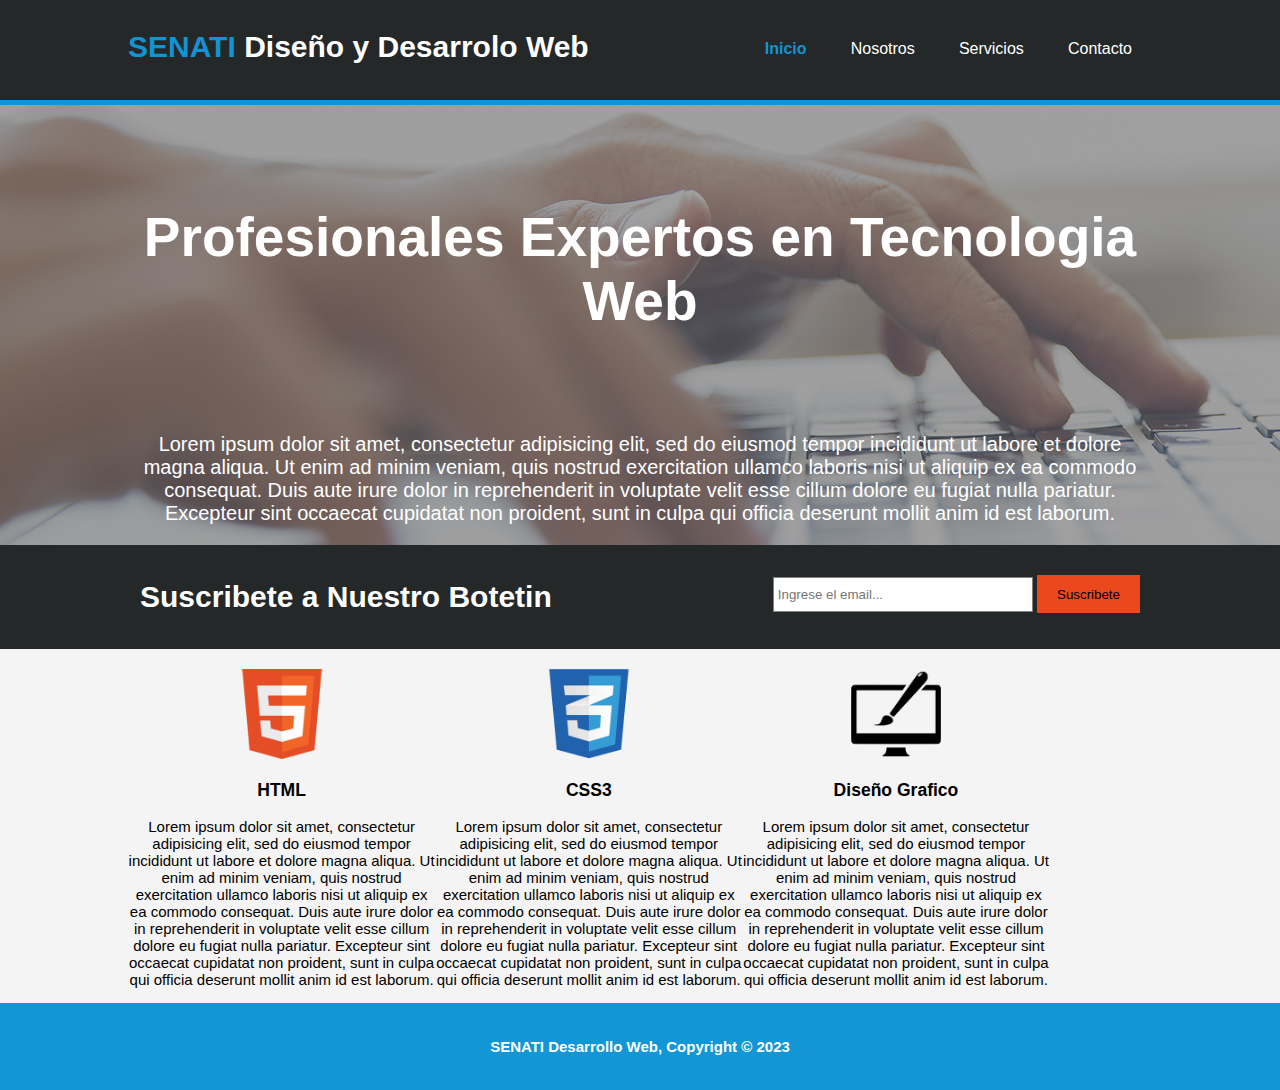
<file: Index.html>
<!DOCTYPE html>
<html>
<head>
	<meta charset="utf-8">
    <link rel="stylesheet" type="text/css" href="css/estilos.css">
	<meta name="viewport" content="width=device-width, initial-scale=1">
	<title>Senati-Ingeneria de Sotware con IA</title>
</head>
<body>
	<header>
		<div class="contenedor">
             <div id="marca">
             	<h1><span class="resaltado">SENATI</span> Diseño y Desarrolo Web</h1>
             </div>	
             <nav>             	
                  <ul>
                   	   <li class="actual"><a href="index.html">Inicio</a></li>
                   	   <li><a href="Nosotros.html">Nosotros</a></li>
                   	   <li><a href="Servicios.html">Servicios</a></li>
                   	   <li><a href="Contacto.html">Contacto</a></li>
                  </ul>
            </nav>
         </div>			
    </header>
    <section id="cabecera">
    	<div class="contenedor">
    		<h1>Profesionales Expertos en Tecnologia Web</h1>
            <p>Lorem ipsum dolor sit amet, consectetur adipisicing elit, sed do eiusmod
            tempor incididunt ut labore et dolore magna aliqua. Ut enim ad minim veniam,
            quis nostrud exercitation ullamco laboris nisi ut aliquip ex ea commodo
            consequat. Duis aute irure dolor in reprehenderit in voluptate velit esse
            cillum dolore eu fugiat nulla pariatur. Excepteur sint occaecat cupidatat non
            proident, sunt in culpa qui officia deserunt mollit anim id est laborum.</p>
    	</div>
    </section>


    <section id="boletin">
        <div class="contenedor">
        	<h1>Suscribete a Nuestro Botetin</h1>
        	<form>
        		<input type="email" placeholder="Ingrese el email...">
                <button type="sublimet" class="boton1">Suscribete</button>
        	</form>	
        </div>
    </section>
    <section id="cajas">
    	<div class="contenedor">
    	<div class="caja">
        <img src="img/logo_html.png">
        <h3>HTML</h3>
        <p>Lorem ipsum dolor sit amet, consectetur adipisicing elit, sed do eiusmod
        tempor incididunt ut labore et dolore magna aliqua. Ut enim ad minim veniam,
        quis nostrud exercitation ullamco laboris nisi ut aliquip ex ea commodo
        consequat. Duis aute irure dolor in reprehenderit in voluptate velit esse
        cillum dolore eu fugiat nulla pariatur. Excepteur sint occaecat cupidatat non
        proident, sunt in culpa qui officia deserunt mollit anim id est laborum.</p>

        </div>
    	<div class="caja">
        <img src="img/logo_css.png">
        <h3>CSS3</h3>
        <p>Lorem ipsum dolor sit amet, consectetur adipisicing elit, sed do eiusmod
        tempor incididunt ut labore et dolore magna aliqua. Ut enim ad minim veniam,
        quis nostrud exercitation ullamco laboris nisi ut aliquip ex ea commodo
        consequat. Duis aute irure dolor in reprehenderit in voluptate velit esse
        cillum dolore eu fugiat nulla pariatur. Excepteur sint occaecat cupidatat non
        proident, sunt in culpa qui officia deserunt mollit anim id est laborum.</p>

        </div>              
    	<div class="caja">
        <img src="img/logo_brush.png">
        <h3>Diseño Grafico</h3>
        <p>Lorem ipsum dolor sit amet, consectetur adipisicing elit, sed do eiusmod
        tempor incididunt ut labore et dolore magna aliqua. Ut enim ad minim veniam,
        quis nostrud exercitation ullamco laboris nisi ut aliquip ex ea commodo
        consequat. Duis aute irure dolor in reprehenderit in voluptate velit esse
        cillum dolore eu fugiat nulla pariatur. Excepteur sint occaecat cupidatat non
        proident, sunt in culpa qui officia deserunt mollit anim id est laborum.</p>
   </div>   	
  </div>
</section>
<footer>
	  <p>SENATI Desarrollo Web, Copyright &copy; 2023</p>
</footer>
        

</body>
</html>
</file>
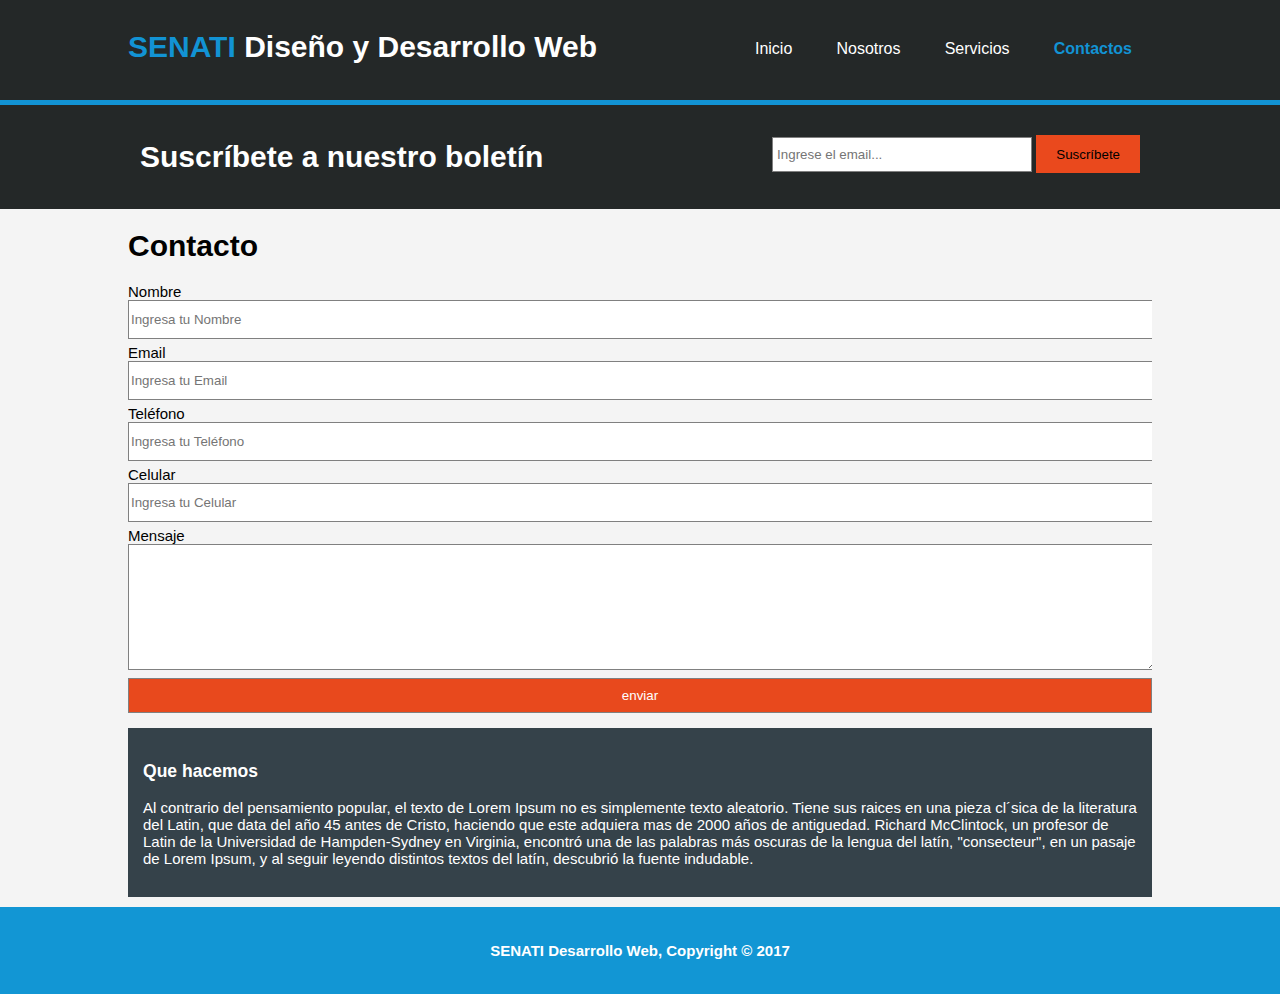
<file: contacto.html>
<!DOCTYPE html>
<html>
<head>
	<meta charset="utf-8">
	<title>.::SENATI - Desarrollo de Software::.</title>
	<link rel="stylesheet" type="text/css" href="css/estilos.css">
</head>
<body>
	<header>
		<div class="contenedor">
			<div id="marca">
				<h1><span class="resaltado">SENATI</span> Diseño y Desarrollo Web</h1>
			</div>
		
		<nav>
			<ul>
				<li ><a href="index.html">Inicio</a></li>
				<li ><a href="nosotros.html">Nosotros</a></li>
				<li><a href="servicios.html">Servicios</a></li>
				<li class="actual"><a href="contacto.html">Contactos</a></li>
			</ul>
		</nav>
		</div>
	</header>
	

	<section id="boletin">
		<div class="contenedor">
			<h1>Suscríbete a nuestro boletín</h1>
			<form>
				<input type="email" placeholder="Ingrese el email...">
				<button type="submit" class="boton1">Suscríbete</button>
			</form>
		</div>
	</section>
	
	<section id="main">
		<div class="contenedor">
			<article id="main-col">
			<h1>Contacto</h1>
			<form>
				<label>Nombre</label>
				<input type="text" name="nombre" placeholder="Ingresa tu Nombre">
				<br>
				<label>Email</label>
				<input type="text" name="email" placeholder="Ingresa tu Email">
				<br>
				<label>Teléfono</label>
				<input type="text" name="telefono" placeholder="Ingresa tu Teléfono">
				<br>
				<label>Celular</label>
				<input type="text" name="celular" placeholder="Ingresa tu Celular">
				<br>
				<label>Mensaje</label>
				<textarea></textarea>
				<br>
				<input type="submit" value="enviar">
			</form>




			</article>
			<aside id="lateral">
				<div class="oscuro">
				<h3>Que hacemos</h3>
				<p>Al contrario del pensamiento popular, el texto de Lorem Ipsum no es simplemente texto aleatorio. Tiene sus raices en una pieza cl´sica de la literatura del Latin, que data del año 45 antes de Cristo, haciendo que este adquiera mas de 2000 años de antiguedad. Richard McClintock, un profesor de Latin de la Universidad de Hampden-Sydney en Virginia, encontró una de las palabras más oscuras de la lengua del latín, "consecteur", en un pasaje de Lorem Ipsum, y al seguir leyendo distintos textos del latín, descubrió la fuente indudable.</p>
				</div>
			</aside>
		</div>

	<section>
	
<footer>
	<p>SENATI Desarrollo Web, Copyright &copy; 2017</p>
</footer>
</body>
</html>
</file>
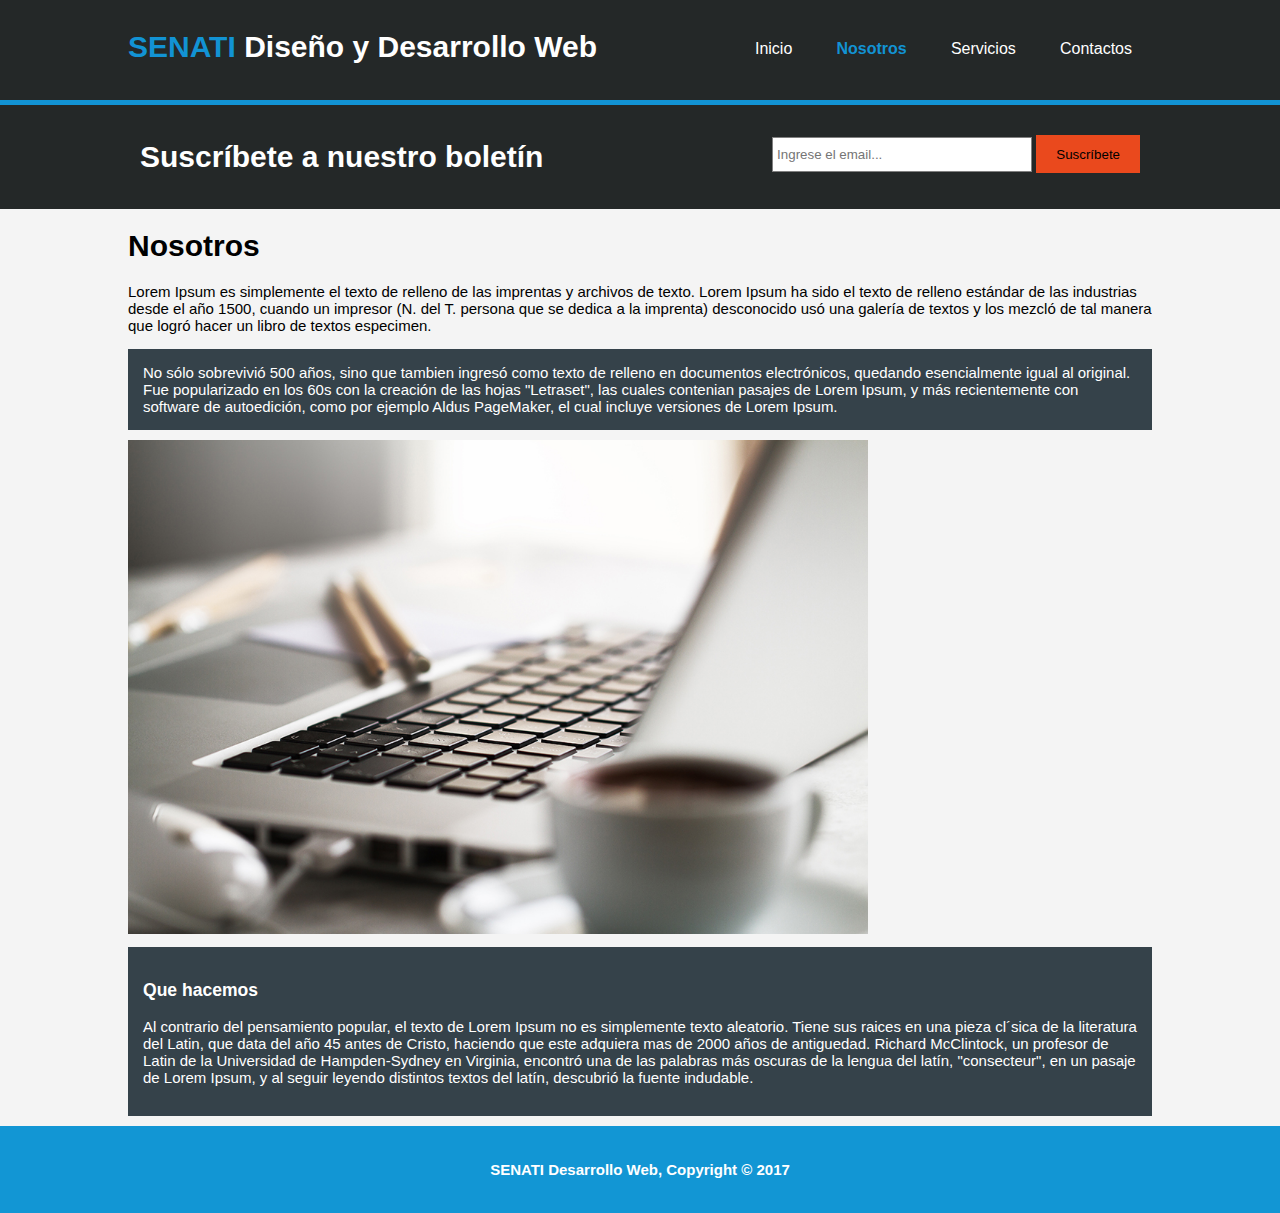
<file: nosotros.html>
<!DOCTYPE html>
<html>
<head>
	<meta charset="utf-8">
	<title>.::SENATI - Desarrollo de Software::.</title>
	<link rel="stylesheet" type="text/css" href="css/estilos.css">
</head>
<body>
	<header>
		<div class="contenedor">
			<div id="marca">
				<h1><span class="resaltado">SENATI</span> Diseño y Desarrollo Web</h1>
			</div>
		
		<nav>
			<ul>
				<li ><a href="index.html">Inicio</a></li>
				<li class="actual"><a href="nosotros.html">Nosotros</a></li>
				<li><a href="servicios.html">Servicios</a></li>
				<li><a href="contacto.html">Contactos</a></li>
			</ul>
		</nav>
		</div>
	</header>
	

	<section id="boletin">
		<div class="contenedor">
			<h1>Suscríbete a nuestro boletín</h1>
			<form>
				<input type="email" placeholder="Ingrese el email...">
				<button type="submit" class="boton1">Suscríbete</button>
			</form>
		</div>
	</section>
	
	<section id="main">
		<div class="contenedor">
			<article id="main-col">
				<h1>Nosotros</h1>
					<p>Lorem Ipsum es simplemente el texto de relleno de las imprentas y archivos de texto. Lorem Ipsum ha sido el texto de relleno estándar de las industrias desde el año 1500, cuando un impresor (N. del T. persona que se dedica a la imprenta) desconocido usó una galería de textos y los mezcló de tal manera que logró hacer un libro de textos especimen.</p>
					<p class="oscuro">
					No sólo sobrevivió 500 años, sino que tambien ingresó como texto de relleno en documentos electrónicos, quedando esencialmente igual al original. Fue popularizado en los 60s con la creación de las hojas "Letraset", las cuales contenian pasajes de Lorem Ipsum, y más recientemente con software de autoedición, como por ejemplo Aldus PageMaker, el cual incluye versiones de Lorem Ipsum.
					</p>
			<img src="img/891.jpg" width="740">
			</article>
			<aside id="lateral">
				<div class="oscuro">
				<h3>Que hacemos</h3>
				<p>Al contrario del pensamiento popular, el texto de Lorem Ipsum no es simplemente texto aleatorio. Tiene sus raices en una pieza cl´sica de la literatura del Latin, que data del año 45 antes de Cristo, haciendo que este adquiera mas de 2000 años de antiguedad. Richard McClintock, un profesor de Latin de la Universidad de Hampden-Sydney en Virginia, encontró una de las palabras más oscuras de la lengua del latín, "consecteur", en un pasaje de Lorem Ipsum, y al seguir leyendo distintos textos del latín, descubrió la fuente indudable.</p>
				</div>
			</aside>
		</div>
	</section>
	
<footer>
	<p>SENATI Desarrollo Web, Copyright &copy; 2017</p>
</footer>
</body>
</html>
</file>
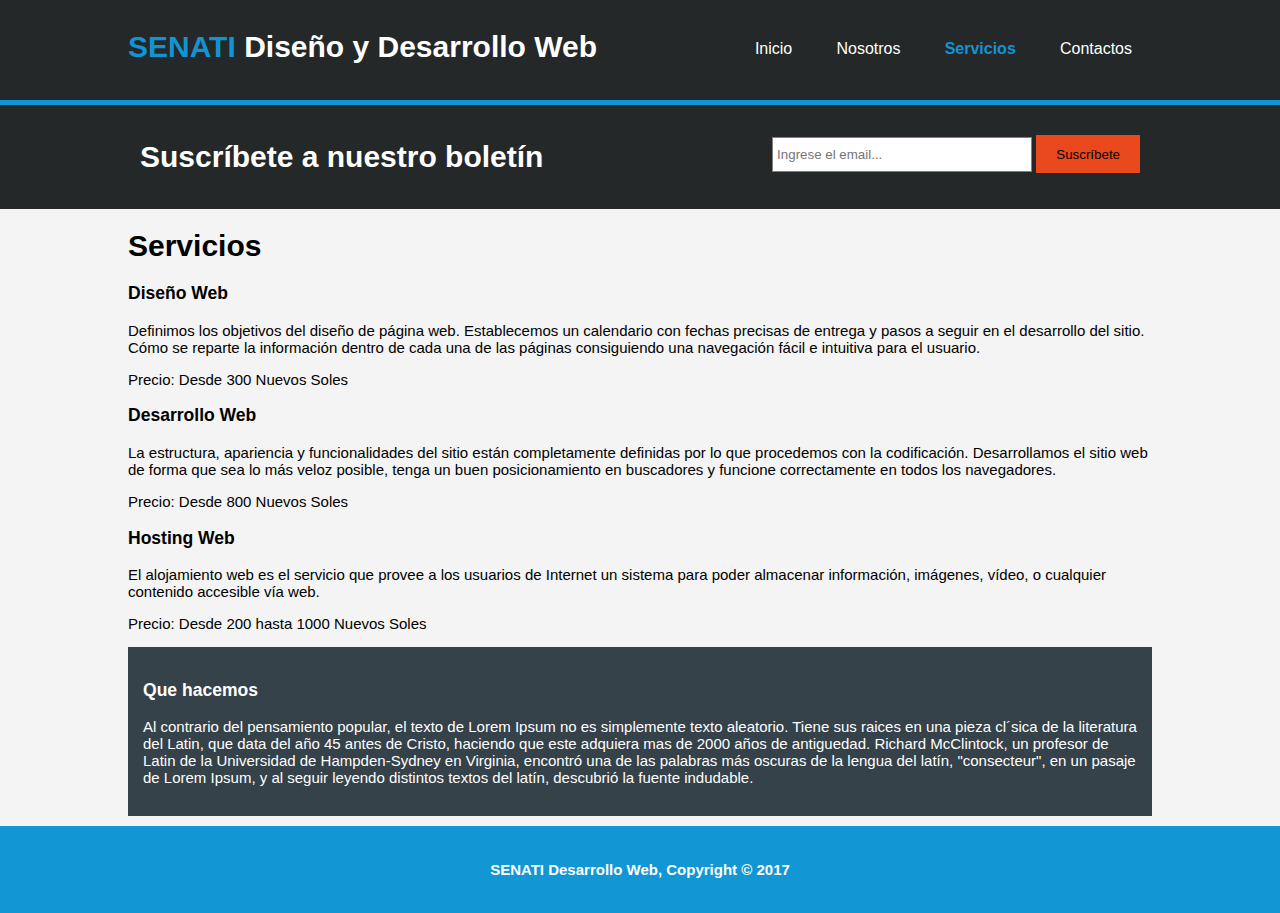
<file: servicios.html>
<!DOCTYPE html>
<html>
<head>
	<meta charset="utf-8">
	<title>.::SENATI - Desarrollo de Software::.</title>
	<link rel="stylesheet" type="text/css" href="css/estilos.css">
</head>
<body>
	<header>
		<div class="contenedor">
			<div id="marca">
				<h1><span class="resaltado">SENATI</span> Diseño y Desarrollo Web</h1>
			</div>
		
		<nav>
			<ul>
				<li ><a href="index.html">Inicio</a></li>
				<li><a href="nosotros.html">Nosotros</a></li>
				<li class="actual"><a href="servicios.html">Servicios</a></li>
				<li><a href="contacto.html">Contactos</a></li>
			</ul>
		</nav>
		</div>
	</header>
	

	<section id="boletin">
		<div class="contenedor">
			<h1>Suscríbete a nuestro boletín</h1>
			<form>
				<input type="email" placeholder="Ingrese el email...">
				<button type="submit" class="boton1">Suscríbete</button>
			</form>
		</div>
	</section>
	
	<section id="main">
		<div class="contenedor">
			<article id="main-col">
			<h1>Servicios</h1>
			<ul id="servicios">
				<li>
					<h3>Diseño Web</h3>
					<p>Definimos los objetivos del diseño de página web. Establecemos un calendario con fechas precisas de entrega y pasos a seguir en el desarrollo del sitio.
					Cómo se reparte la información dentro de cada una de las páginas consiguiendo una navegación fácil e intuitiva para el usuario.</p>
					<p>Precio: Desde 300 Nuevos Soles</p>
				</li>
				<li>
					<h3>Desarrollo Web</h3>
					<p>La estructura, apariencia y funcionalidades del sitio están completamente definidas por lo que procedemos con la codificación. Desarrollamos el sitio web de forma que sea lo más veloz posible, tenga un buen posicionamiento en buscadores y funcione correctamente en todos los navegadores.</p>
					<p>Precio: Desde 800 Nuevos Soles</p>
				</li>
				<li>
					<h3>Hosting Web</h3>
					<p>El alojamiento web es el servicio que provee a los usuarios de Internet un sistema para poder almacenar información, imágenes, vídeo, o cualquier contenido accesible vía web.</p>
					<p>Precio: Desde 200 hasta 1000 Nuevos Soles</p>
				</li>

			</ul>
			</article>
			<aside id="lateral">
				<div class="oscuro">
				<h3>Que hacemos</h3>
				<p>Al contrario del pensamiento popular, el texto de Lorem Ipsum no es simplemente texto aleatorio. Tiene sus raices en una pieza cl´sica de la literatura del Latin, que data del año 45 antes de Cristo, haciendo que este adquiera mas de 2000 años de antiguedad. Richard McClintock, un profesor de Latin de la Universidad de Hampden-Sydney en Virginia, encontró una de las palabras más oscuras de la lengua del latín, "consecteur", en un pasaje de Lorem Ipsum, y al seguir leyendo distintos textos del latín, descubrió la fuente indudable.</p>
				</div>
			</aside>
		</div>

	<section>
	
<footer>
	<p>SENATI Desarrollo Web, Copyright &copy; 2017</p>
</footer>
</body>
</html>
</file>
<file: css/estilos.css>
body{
	margin: 0;
    padding: 0;
    font-size: 15px;
    font-family: Arial;
    background-color: #F4F4F4;
}

.contenedor {
	width: 80%;
	margin: auto;
	overflow: hidden;
}

ul{
	margin: 0;
	padding: 0;
}

.boton1{
	height: 38PX;
	background: #EA491D;
	border: 0;
	padding-left: 20px;
	padding-right: 20px;
	color: FFFFFF;
}

/*encabezado*/
header{
	background-color:#242828;
	color: #FFFFFF;
	padding-top: 30px;
	min-height: 70px;
	border-bottom: 5px solid #1293d4;
}

header a{
	color: #FFFFFF;
	text-decoration: none;
	text-transform: unpercase;
	font-size: 16px;
}

header li{
	float: leaft;
	display: inline;
	padding-top: 0;
	padding-right: 20px;
	padding-left: 20px;
	padding-bottom: 0px;
}

header #marca{
	float: left;
}

header #marca h1{
	margin: 0px;
}

nav{
	float: right;
	margin-top: 10px;
}

header .actual a{
	color: #1293D4;
	font-weight: bold;
}

header .resaltado{
	color: #1293D4;
	font-weight: bold;
}

header a:hover{
	color: #CCCCCC;
	font-weight: bold;
}

/*Cabecera*/

#cabecera{
	min-height: 400px;
	background: url("../img/cabecera.jpg")no-repeat;
	background-position: 0;
	text-align: center;
	color: #ffffff;
}

#cabecera h1{
	margin-top: 100px;
	font-size: 55px;
	margin-bottom: 100px;
}

#cabecera p{
	font-size: 20px;
}

/*Formulario*/

#boletin{
	padding: 15px;
	color: #ffffff;
	background: #242828;
}

#boletin h1{
	float: left;
}

#boletin form{
	padding-top: 15px;
	float: right;
}

#boletin input[type="email"]{
	height: 25px;
	width: 250px;
	padding: 4px;
}

/*Cajas*/
#cajas{
	margin-top: 20px;
}

#cajas .caja{

	float: left;
	text-align: center;
	width: 30%;
}

#cajas .caja img{
	width: 90px;
}

/*Lateral*/
aside #Lateral{
	float: right;
	width: 30%;
	margin-top: 10px;
}

.oscuro{
	padding: 15px;
	background-color: #35424a;
	color: #fff;
	margin-top: 10px;
	margin-bottom: 10px;
}

/*Main-col*/
article #main-col{
	float: left;
	width: 65%;

}

/*Servicios*/
ul #servicios li{
	list-style: none;
	padding: 20px;
	border: 1px solid #ccc;
	margin-bottom: 5px;
	background-color: #e6e6e6;
}


#cajas .caja{
	float: left;
	text-align: center;
	width: 30%;
}

#cajas .caja img{
	width: 90px;
}

footer{
	color: #ffffff;
	background: #1296d4;
	text-align: center;
	padding: 20px;
	font-weight: bold;
}

/*Formulario de contacto*/
input, textarea{
	width: 100%;
	height: 35px;
	border: 1px solid gray;
	margin-bottom: 5px;
}

textarea{
	height: 120px;
}

input[type="submit"]{
	background-color: #e8491d;
	color: #fff;
}

/*Media Queries - responsive*/
@media(max-width: 768px){
	header #marca,
	header nav,
	header nav li,
	#boletin h1,
	#boletin form,
	#cajas .caja,
	article #main-col,
	aside #Lateral{
		float: none;
		text-align: center;
		width: 100%;
	}

	header{
		padding-bottom: 20px;
	}

	#boletin h1{
		margin-top: 40px;
	}

	#boletin button{
		display: block;
		width: 100%;
	}

	#boletin form input[type="email"]{
		width: 100%;
		margin-bottom: 5px;
	}

	input, textarea{
		width: 98%;
	}


}
</file>
